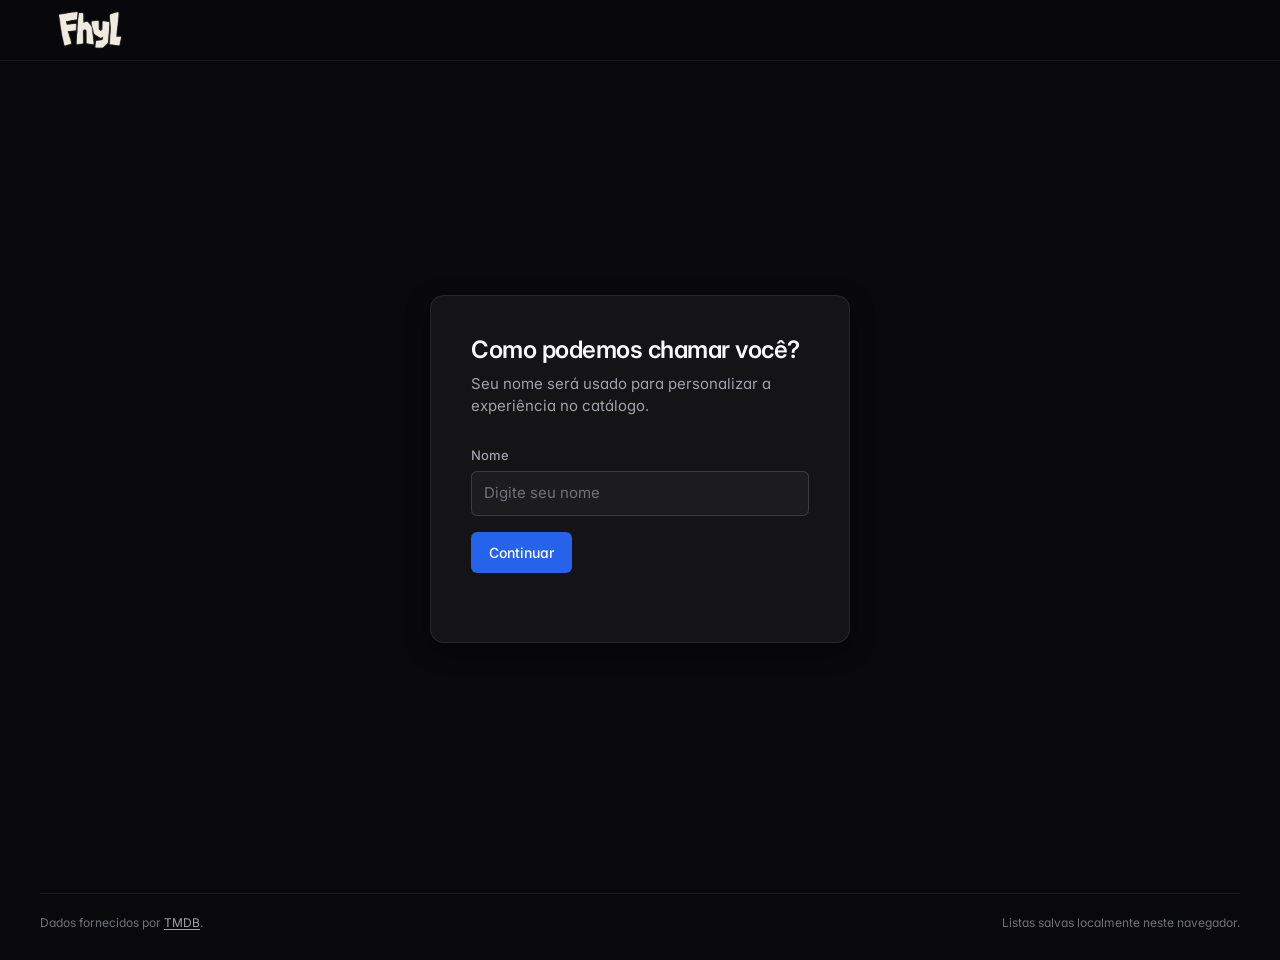
<file: index.html>
<!doctype html>
<html lang="pt-BR">
  <head>
    <meta charset="UTF-8" />
    <meta name="viewport" content="width=device-width, initial-scale=1.0" />
    <meta
      name="description"
      content="Catálogo de filmes e séries do Fhyl usando a API do TMDB."
    />
    <title>Fhyl</title>
    <link rel="preconnect" href="https://fonts.googleapis.com" />
    <link rel="preconnect" href="https://fonts.gstatic.com" crossorigin />
    <link
      href="https://fonts.googleapis.com/css2?family=Inter:wght@400;500;600;700&display=swap"
      rel="stylesheet"
    />
    <link rel="preconnect" href="https://image.tmdb.org" />
    <link rel="icon" type="image/png" href="assets/fhyl-logo.png" />
    <link rel="stylesheet" href="styles.css?v=3" />
    <script src="shared.js" defer></script>
    <script src="app.js" defer></script>
  </head>
  <body>
    <header class="site-header">
      <div class="header-inner">
        <a class="brand" href="#/" aria-label="Fhyl início">
          <img src="assets/fhyl-logo.png" alt="Fhyl" class="brand-logo" />
        </a>
        <div class="header-user-nav">
          <form class="header-search-bar" id="header-search-form" hidden>
            <label class="sr-only" for="header-search-input">Nome do filme ou série</label>
            <input
              id="header-search-input"
              name="query"
              type="search"
              placeholder="Buscar filme ou série..."
              autocomplete="off"
              required
            />
            <button class="button button-primary" type="submit">Buscar</button>
          </form>
          <a class="category-nav-link header-lists-link" id="header-lists-link" href="#/minhas-listas" data-category-tab="minhas-listas" hidden>Minhas listas</a>
          <p class="welcome-message" id="welcome-message"></p>
        </div>
      </div>

      <nav class="category-nav" id="category-nav" aria-label="Categorias de filmes" hidden>
        <div class="category-nav-inner">
          <a class="category-nav-link" href="#/categoria?tab=top-250" data-category-tab="top-250">Top 250</a>
          <a class="category-nav-link" href="#/categoria?tab=acao" data-category-tab="acao">Ação</a>
          <a class="category-nav-link" href="#/categoria?tab=comedia" data-category-tab="comedia">Comédia</a>
          <a class="category-nav-link" href="#/categoria?tab=aventura" data-category-tab="aventura">Aventura</a>
          <a class="category-nav-link" href="#/categoria?tab=animacao" data-category-tab="animacao">Animação</a>
          <a class="category-nav-link" href="#/categoria?tab=terror" data-category-tab="terror">Terror</a>
          <a class="category-nav-link" href="#/categoria?tab=herois" data-category-tab="herois">Heróis</a>
          <a class="category-nav-link" href="#/categoria?tab=drama" data-category-tab="drama">Drama</a>
          <a class="category-nav-link" href="#/categoria?tab=ficcao-cientifica" data-category-tab="ficcao-cientifica">Ficção científica</a>
          <a class="category-nav-link" href="#/categoria?tab=fantasia" data-category-tab="fantasia">Fantasia</a>
          <a class="category-nav-link" href="#/categoria?tab=suspense" data-category-tab="suspense">Suspense</a>
                  </div>
      </nav>
    </header>

    <main class="page-shell">
      <section class="app-view" id="home-view" aria-labelledby="page-title">
        <section class="hero">
          <div class="hero-copy">
            <h1 id="page-title">Filmes e séries em alta</h1>
            <p class="hero-description">
              Explore os títulos mais populares da semana e organize o que você
              quer assistir.
            </p>
          </div>

          <form class="search-bar" id="search-form">
            <label class="sr-only" for="search-input">Nome do filme ou série</label>
            <input
              id="search-input"
              name="query"
              type="search"
              placeholder="Buscar filme ou série..."
              autocomplete="off"
              required
            />
            <button class="button button-primary" type="submit">Buscar</button>
          </form>
        </section>

        <section class="results-section" aria-labelledby="results-title">
          <div class="section-heading">
            <h2 id="results-title">Em alta esta semana</h2>
            <p class="result-meta" id="result-meta"></p>
          </div>

          <div class="notice" id="notice" role="status" hidden></div>

          <div class="loading-state" id="loading-state" hidden>
            <span class="spinner" aria-hidden="true"></span>
            <span>Carregando títulos...</span>
          </div>

          <div class="empty-state" id="empty-state">
            <h3>Nenhum título disponível</h3>
            <p>Não encontramos títulos para exibir agora. Tente novamente mais tarde.</p>
          </div>

          <div class="movie-grid" id="movie-grid" aria-live="polite"></div>
        </section>

      </section>

      <section class="app-view category-page" id="category-view" aria-labelledby="category-title" hidden>
        <section class="results-section">
          <div class="section-heading">
            <div class="section-heading-main">
              <h1 id="category-title">Top 250</h1>
              <p class="category-description" id="category-description"></p>
            </div>
            <a class="button button-secondary" href="#/">Início</a>
          </div>
          <div class="notice" id="category-notice" role="status" hidden></div>

          <div class="loading-state" id="category-loading-state" hidden>
            <span class="spinner" aria-hidden="true"></span>
            <span>Carregando filmes...</span>
          </div>

          <div class="empty-state" id="category-empty-state" hidden>
            <h3>Nenhum filme disponível</h3>
            <p>Não encontramos filmes para esta categoria agora.</p>
          </div>

          <div class="movie-grid category-movie-grid" id="category-movie-grid" aria-live="polite"></div>
          <div class="category-load-more" id="category-load-more" role="status" hidden>
            Continue rolando para carregar mais filmes...
          </div>
        </section>
      </section>

      <section class="app-view onboarding-page" id="onboarding-view" aria-labelledby="onboarding-title" hidden>
        <div class="onboarding-card">
          <h1 id="onboarding-title">Como podemos chamar você?</h1>
          <p class="onboarding-description">
            Seu nome será usado para personalizar a experiência no catálogo.
          </p>

          <form class="onboarding-form" id="onboarding-form">
            <div class="form-field">
              <label for="username-input">Nome</label>
              <input
                id="username-input"
                name="username"
                type="text"
                maxlength="40"
                autocomplete="name"
                placeholder="Digite seu nome"
                required
              />
            </div>
            <button class="button button-primary" type="submit">Continuar</button>
            <p class="onboarding-status" id="onboarding-status" role="status"></p>
          </form>
        </div>
      </section>

      <section class="app-view search-page" id="search-view" aria-labelledby="search-title" hidden>
        <section class="results-section">
          <div class="section-heading">
            <div class="section-heading-main">
              <h1 id="search-title">Busca</h1>
              <p class="search-query" id="search-query"></p>
            </div>
            <button class="button button-secondary" id="search-home-link" type="button">
              Voltar
            </button>
          </div>

          <p class="result-meta" id="search-result-meta"></p>
          <div class="notice" id="search-notice" role="status" hidden></div>

          <div class="loading-state" id="search-loading-state" hidden>
            <span class="spinner" aria-hidden="true"></span>
            <span>Buscando...</span>
          </div>

          <div class="empty-state" id="search-empty-state" hidden>
            <h3>Nenhum resultado</h3>
            <p>Tente buscar por outro nome ou pelo título original.</p>
          </div>

          <div class="movie-grid" id="search-movie-grid" aria-live="polite"></div>
        </section>
      </section>

      <section class="app-view my-lists-page" id="my-lists-view" aria-labelledby="my-lists-title" hidden>
        <div class="section-heading">
          <div class="section-heading-main">
            <h1 id="my-lists-title">Minhas listas</h1>
          </div>
        </div>
        <div class="my-lists-content" id="my-lists-content"></div>
      </section>
    </main>

    <div class="modal-backdrop list-modal-backdrop" id="list-modal-backdrop" hidden>
      <section
        class="list-modal"
        id="list-modal"
        role="dialog"
        aria-modal="true"
        aria-labelledby="list-view-title"
      >
        <button class="modal-close" id="list-modal-close" type="button" aria-label="Fechar lista">
          <svg width="20" height="20" viewBox="0 0 20 20" fill="none" aria-hidden="true">
            <path d="M5 5l10 10M15 5L5 15" stroke="currentColor" stroke-width="1.5" stroke-linecap="round"/>
          </svg>
        </button>
        <div class="list-modal-header">
          <h2 id="list-view-title">Lista</h2>
          <p class="list-modal-count" id="list-view-count"></p>
        </div>
        <div class="list-view-empty" id="list-view-empty" hidden>
          <p>Esta lista ainda está vazia.</p>
          <span>Clique com o botão direito em um título para adicioná-lo.</span>
        </div>
        <div class="movie-grid list-modal-grid" id="list-view-grid"></div>
      </section>
    </div>

    <div class="modal-backdrop details-modal-backdrop" id="modal-backdrop" hidden>
      <section
        class="details-modal"
        id="details-modal"
        role="dialog"
        aria-modal="true"
        aria-labelledby="details-title"
      >
        <button class="modal-close" id="modal-close" type="button" aria-label="Fechar detalhes">
          <svg width="20" height="20" viewBox="0 0 20 20" fill="none" aria-hidden="true">
            <path d="M5 5l10 10M15 5L5 15" stroke="currentColor" stroke-width="1.5" stroke-linecap="round"/>
          </svg>
        </button>
        <div class="details-content" id="details-content"></div>
      </section>
    </div>

    <footer class="site-footer">
      <p>Dados fornecidos por <a href="https://www.themoviedb.org/" target="_blank" rel="noreferrer">TMDB</a>.</p>
      <p>Listas salvas localmente neste navegador.</p>
    </footer>
  </body>
</html>
</file>
<file: styles.css>
:root {
  color-scheme: dark;
  --bg: #09090b;
  --surface: #141416;
  --surface-raised: #1c1c1f;
  --surface-hover: #232326;
  --border: rgba(255, 255, 255, 0.08);
  --border-strong: rgba(255, 255, 255, 0.14);
  --text: #fafafa;
  --text-secondary: #a1a1aa;
  --text-muted: #71717a;
  --accent: #2563eb;
  --accent-hover: #1d4ed8;
  --accent-subtle: rgba(37, 99, 235, 0.12);
  --success: #22c55e;
  --danger: #ef4444;
  --danger-subtle: rgba(239, 68, 68, 0.1);
  --radius-sm: 6px;
  --radius-md: 10px;
  --radius-lg: 14px;
  --shadow-sm: 0 1px 2px rgba(0, 0, 0, 0.4);
  --shadow-md: 0 8px 24px rgba(0, 0, 0, 0.45);
  --shadow-lg: 0 24px 48px rgba(0, 0, 0, 0.55);
  --header-height: 60px;
  font-family: Inter, ui-sans-serif, system-ui, -apple-system, BlinkMacSystemFont, "Segoe UI", sans-serif;
  font-feature-settings: "cv02", "cv03", "cv04", "cv11";
  background: var(--bg);
  color: var(--text);
  line-height: 1.5;
}

* {
  box-sizing: border-box;
}

[hidden] {
  display: none !important;
}

html {
  min-width: 320px;
  background: var(--bg);
}

body {
  min-height: 100vh;
  margin: 0;
  background: var(--bg);
}

button,
input {
  font: inherit;
}

button {
  cursor: pointer;
}

a {
  color: inherit;
}

.sr-only {
  position: absolute;
  width: 1px;
  height: 1px;
  padding: 0;
  margin: -1px;
  overflow: hidden;
  clip: rect(0, 0, 0, 0);
  white-space: nowrap;
  border: 0;
}

/* Header */

.site-header {
  position: sticky;
  top: 0;
  z-index: 20;
  min-height: var(--header-height);
  height: auto;
  border-bottom: 1px solid var(--border);
  background: rgba(9, 9, 11, 0.85);
  backdrop-filter: blur(12px);
}

.header-inner,
.page-shell,
.site-footer {
  width: min(1200px, calc(100% - 48px));
  margin: 0 auto;
}

.header-inner {
  display: flex;
  align-items: center;
  justify-content: space-between;
  height: var(--header-height);
  gap: 16px;
}

.category-nav {
  border-top: 1px solid var(--border);
}

.category-nav-inner {
  display: flex;
  gap: 6px;
  width: min(1200px, calc(100% - 48px));
  margin: 0 auto;
  padding: 8px 0;
  overflow-x: auto;
  scrollbar-width: thin;
  justify-content: center;
}

.category-nav-link {
  flex: 0 0 auto;
  padding: 6px 12px;
  border: 1px solid transparent;
  border-radius: 999px;
  color: var(--text-secondary);
  font-size: 0.8125rem;
  font-weight: 500;
  text-decoration: none;
  white-space: nowrap;
  transition: background 150ms ease, border-color 150ms ease, color 150ms ease;
}

.category-nav-link:hover,
.category-nav-link:focus-visible {
  border-color: var(--border-strong);
  background: var(--surface-hover);
  color: var(--text);
}

.category-nav-link.is-active {
  border-color: var(--accent);
  background: var(--accent-subtle);
  color: var(--text);
}

.brand {
  display: flex;
  align-items: center;
  color: var(--text);
  font-size: 1.125rem;
  font-weight: 700;
  letter-spacing: -0.02em;
  text-decoration: none;
}

.brand-logo {
  display: block;
  height: 100px;
  width: auto;
  max-width: 180px;
  object-fit: contain;
  transition: opacity 150ms ease;
}

.brand-logo:hover {
  opacity: 0.85;
}

.header-user-nav {
  display: flex;
  align-items: center;
  gap: 14px;
}

.header-search-bar {
  display: flex;
  align-items: center;
  gap: 6px;
  width: min(320px, 32vw);
  padding: 3px 3px 3px 12px;
  border: 1px solid var(--border);
  border-radius: var(--radius-md);
  background: var(--surface);
  transition: border-color 150ms ease;
}

.header-search-bar:focus-within {
  border-color: var(--border-strong);
}

.header-search-bar input {
  flex: 1;
  min-width: 0;
  padding: 7px 0;
  border: 0;
  outline: 0;
  background: transparent;
  color: var(--text);
  font-size: 0.8125rem;
}

.header-search-bar .button {
  padding: 8px 12px;
  font-size: 0.75rem;
}

.header-lists-link {
  flex: 0 0 auto;
}


.welcome-message {
  margin: 0;
  color: var(--text-secondary);
  font-size: 0.875rem;
  font-weight: 500;
}

/* Layout */

.page-shell {
  padding: 48px 0 64px;
}

.search-page {
  padding-top: 8px;
}

.search-page .results-section {
  margin-top: 0;
}

.category-page {
  padding-top: 8px;
}

.category-page .results-section {
  margin-top: 0;
}

.category-description {
  margin: 4px 0 0;
  color: var(--text-secondary);
  font-size: 0.875rem;
}

.category-load-more {
  display: grid;
  min-height: 56px;
  place-items: center;
  margin-top: 16px;
  color: var(--text-secondary);
  font-size: 0.875rem;
}

.category-movie-grid.is-ranked-list {
  grid-template-columns: 1fr;
  gap: 12px;
}

.is-ranked-list .movie-card {
  border: 1px solid var(--border);
  border-radius: var(--radius-md);
  background: var(--surface);
}

.is-ranked-list .movie-card:hover {
  transform: translateX(2px);
}

.is-ranked-list .movie-card-main {
  display: grid;
  grid-template-columns: 120px minmax(0, 1fr);
  align-items: start;
  gap: 16px;
  padding: 12px;
}

.is-ranked-list .movie-rank {
  display: inline-flex;
  min-width: 44px;
  margin-bottom: 8px;
  padding: 4px 6px;
  border-radius: var(--radius-sm);
  background: var(--accent);
  color: #fff;
  font-size: 0.875rem;
  font-weight: 700;
  justify-content: center;
  text-align: center;
}

.is-ranked-list .movie-poster {
  width: 120px;
  aspect-ratio: 2 / 3;
  border-radius: var(--radius-sm);
}

.is-ranked-list .movie-info {
  min-width: 0;
  padding: 0;
}

.is-ranked-list .movie-info h3 {
  margin-bottom: 6px;
  font-size: 1.125rem;
}

.is-ranked-list .ranked-rating {
  margin: 8px 0 0;
  color: var(--text-secondary);
  font-size: 0.875rem;
  font-weight: 600;
}

.is-ranked-list .movie-overview {
  display: -webkit-box;
  margin: 10px 0 0;
  overflow: hidden;
  color: var(--text-secondary);
  font-size: 0.875rem;
  line-height: 1.5;
  -webkit-box-orient: vertical;
  -webkit-line-clamp: 3;
}

/* Onboarding */

.onboarding-page {
  display: grid;
  min-height: calc(100vh - var(--header-height) - 120px);
  place-items: center;
}

.onboarding-card {
  width: min(100%, 420px);
  padding: 40px;
  border: 1px solid var(--border);
  border-radius: var(--radius-lg);
  background: var(--surface);
  box-shadow: var(--shadow-md);
}

.onboarding-card h1 {
  margin-bottom: 8px;
  font-size: 1.5rem;
  font-weight: 600;
  letter-spacing: -0.02em;
}

.onboarding-description {
  margin-bottom: 28px;
  color: var(--text-secondary);
  font-size: 0.9375rem;
}

.onboarding-form {
  display: grid;
  gap: 16px;
}

.onboarding-form .button {
  justify-self: start;
}

.onboarding-status {
  min-height: 1em;
  margin: 0;
  color: var(--danger);
  font-size: 0.8125rem;
}

/* Typography */

h1,
h2,
h3,
p {
  margin-top: 0;
}

h1 {
  margin-bottom: 12px;
  font-size: clamp(1.75rem, 4vw, 2.25rem);
  font-weight: 600;
  letter-spacing: -0.025em;
  line-height: 1.2;
}

h2 {
  margin-bottom: 0;
  font-size: 1.25rem;
  font-weight: 600;
  letter-spacing: -0.02em;
}

h3 {
  font-weight: 600;
}

/* Hero */

.hero {
  display: flex;
  flex-direction: column;
  align-items: center;
  text-align: center;
  max-width: 680px;
  margin: 0 auto 56px;
}

.hero-copy {
  display: flex;
  flex-direction: column;
  align-items: center;
  text-align: center;
}

.hero-description {
  max-width: 540px;
  margin: 0 auto 28px;
  color: var(--text-secondary);
  font-size: 1rem;
}

/* Search */

.search-bar {
  display: flex;
  align-items: center;
  gap: 8px;
  width: 100%;
  max-width: 540px;
  margin: 0 auto;
  padding: 4px 4px 4px 16px;
  border: 1px solid var(--border);
  border-radius: var(--radius-md);
  background: var(--surface);
  transition: border-color 150ms ease;
  text-align: left;
}

.search-bar:focus-within {
  border-color: var(--border-strong);
}

.search-bar input {
  flex: 1;
  min-width: 0;
  padding: 10px 0;
  border: 0;
  outline: 0;
  background: transparent;
  color: var(--text);
  font-size: 0.9375rem;
}

input::placeholder {
  color: var(--text-muted);
}

/* Buttons */

.button {
  border: 0;
  border-radius: var(--radius-sm);
  font-size: 0.875rem;
  font-weight: 500;
  white-space: nowrap;
  transition: background 150ms ease, color 150ms ease, border-color 150ms ease;
}

.button:focus-visible,
.movie-card-main:focus-visible,
.movie-card:focus-visible,
.modal-close:focus-visible {
  outline: 2px solid var(--accent);
  outline-offset: 2px;
}

.button-primary {
  padding: 10px 18px;
  background: var(--accent);
  color: #fff;
}

.button-primary:hover {
  background: var(--accent-hover);
}

.button-secondary {
  padding: 8px 14px;
  border: 1px solid var(--border);
  background: transparent;
  color: var(--text);
}

.button-secondary:hover {
  background: var(--surface-hover);
  border-color: var(--border-strong);
}

/* Sections */

.results-section {
  margin-top: 56px;
}

.section-heading {
  display: flex;
  align-items: flex-end;
  justify-content: space-between;
  gap: 20px;
  margin-bottom: 20px;
  padding-bottom: 12px;
  border-bottom: 1px solid var(--border);
}

.section-heading-main {
  min-width: 0;
}

.search-page h1 {
  margin-bottom: 4px;
  font-size: 1.5rem;
}

.search-query {
  margin: 0;
  color: var(--text-muted);
  font-size: 0.875rem;
}

.result-meta {
  margin: 0;
  color: var(--text-muted);
  font-size: 0.8125rem;
  white-space: nowrap;
}

/* Notices & states */

.notice {
  margin-bottom: 20px;
  padding: 12px 14px;
  border: 1px solid rgba(37, 99, 235, 0.25);
  border-radius: var(--radius-sm);
  background: var(--accent-subtle);
  color: #93c5fd;
  font-size: 0.875rem;
}

.notice.error {
  border-color: rgba(239, 68, 68, 0.3);
  background: var(--danger-subtle);
  color: #fca5a5;
}

.loading-state,
.empty-state {
  display: grid;
  place-items: center;
  min-height: 200px;
  padding: 32px;
  text-align: center;
}

.loading-state {
  display: flex;
  justify-content: center;
  gap: 10px;
  color: var(--text-secondary);
  font-size: 0.875rem;
}

.spinner {
  width: 16px;
  height: 16px;
  border: 2px solid var(--border-strong);
  border-top-color: var(--accent);
  border-radius: 50%;
  animation: spin 600ms linear infinite;
}

@keyframes spin {
  to {
    transform: rotate(360deg);
  }
}

.empty-state h3 {
  margin-bottom: 6px;
  font-size: 1rem;
}

.empty-state p {
  max-width: 320px;
  margin-bottom: 0;
  color: var(--text-secondary);
  font-size: 0.875rem;
}

/* Movie grid */

.movie-grid {
  display: grid;
  grid-template-columns: repeat(auto-fill, minmax(160px, 1fr));
  gap: 20px 16px;
}

.movie-card {
  overflow: hidden;
  border-radius: var(--radius-md);
  background: transparent;
  text-align: left;
  cursor: context-menu;
  transition: transform 180ms ease;
}

.movie-card:hover {
  transform: translateY(-2px);
}

.movie-card-main {
  display: block;
  width: 100%;
  padding: 0;
  border: 0;
  background: transparent;
  color: inherit;
  text-align: left;
}

.movie-poster {
  position: relative;
  aspect-ratio: 2 / 3;
  overflow: hidden;
  border-radius: var(--radius-md);
  background: var(--surface-raised);
}

.movie-poster img {
  display: block;
  width: 100%;
  height: 100%;
  object-fit: cover;
}

.poster-placeholder {
  display: grid;
  height: 100%;
  place-items: center;
  padding: 16px;
  color: var(--text-muted);
  font-size: 0.75rem;
  text-align: center;
}

.rating-pill {
  position: absolute;
  top: 8px;
  right: 8px;
  padding: 3px 7px;
  border-radius: var(--radius-sm);
  background: rgba(0, 0, 0, 0.75);
  color: var(--text);
  font-size: 0.6875rem;
  font-weight: 600;
  backdrop-filter: blur(4px);
}

.movie-favorite-badge {
  position: absolute;
  top: 8px;
  left: 8px;
  display: flex;
  align-items: center;
  justify-content: center;
  width: 26px;
  height: 26px;
  border-radius: 50%;
  background: var(--accent);
  color: #ffffff;
  box-shadow: 0 2px 8px rgba(0, 0, 0, 0.45);
  pointer-events: none;
  z-index: 2;
  opacity: 0;
  transform: scale(0.5) rotate(-12deg);
  visibility: hidden;
  transition:
    opacity 180ms ease,
    transform 220ms cubic-bezier(0.2, 0.8, 0.2, 1),
    visibility 0s linear 180ms;
}

.movie-favorite-badge.is-visible {
  opacity: 1;
  transform: scale(1) rotate(0deg);
  visibility: visible;
  transition-delay: 0s;
}

.movie-favorite-badge svg {
  display: block;
  width: 13px;
  height: 13px;
}

.movie-info {
  padding: 10px 2px 0;
}

.movie-info h3 {
  display: -webkit-box;
  margin: 0 0 4px;
  overflow: hidden;
  font-size: 0.875rem;
  font-weight: 500;
  line-height: 1.35;
  -webkit-box-orient: vertical;
  -webkit-line-clamp: 2;
}

.movie-type {
  margin: 0 0 2px;
  color: var(--text-muted);
  font-size: 0.6875rem;
  font-weight: 500;
  text-transform: uppercase;
  letter-spacing: 0.04em;
}

.movie-year {
  margin: 0 0 6px;
  color: var(--text-secondary);
  font-size: 0.75rem;
}

.movie-overview {
  display: -webkit-box;
  margin: 0;
  overflow: hidden;
  color: var(--text-muted);
  font-size: 0.75rem;
  line-height: 1.45;
  -webkit-box-orient: vertical;
  -webkit-line-clamp: 2;
}

/* Lists */

.lists-section {
  margin-top: 64px;
}

.lists-heading {
  align-items: center;
}

.form-field {
  display: grid;
  gap: 6px;
}

.form-field label {
  color: var(--text-secondary);
  font-size: 0.8125rem;
  font-weight: 500;
}

.form-field input,
.onboarding-form input {
  width: 100%;
  padding: 10px 12px;
  border: 1px solid var(--border);
  border-radius: var(--radius-sm);
  outline: 0;
  background: var(--surface-raised);
  color: var(--text);
  font-size: 0.9375rem;
  transition: border-color 150ms ease;
}

.form-field input:focus,
.onboarding-form input:focus {
  border-color: var(--border-strong);
}

.lists-grid {
  display: grid;
  gap: 32px;
}

.list-shelf {
  min-width: 0;
}

.list-shelf-heading {
  display: flex;
  align-items: center;
  justify-content: space-between;
  gap: 16px;
  margin-bottom: 14px;
}

.list-shelf-heading h3 {
  margin: 0 0 2px;
  font-size: 1rem;
  font-weight: 600;
}

.list-shelf-count {
  margin: 0;
  color: var(--text-muted);
  font-size: 0.8125rem;
}

.list-shelf-track {
  display: flex;
  min-height: 180px;
  gap: 12px;
  padding-bottom: 4px;
  overflow-x: auto;
  scrollbar-width: thin;
  scrollbar-color: var(--border-strong) transparent;
}

.list-shelf-movie {
  flex: 0 0 110px;
  width: 110px;
  cursor: context-menu;
}

.list-shelf-movie .movie-poster {
  border-radius: var(--radius-sm);
}

.list-poster-clickable {
  cursor: pointer;
  transition: opacity 150ms ease;
}

.list-poster-clickable:hover,
.list-poster-clickable:focus-within {
  opacity: 0.85;
}

.list-shelf-empty {
  align-self: center;
  margin: 0;
  color: var(--text-muted);
  font-size: 0.8125rem;
}

.section-footnote {
  margin: 20px 0 0;
  color: var(--text-muted);
  font-size: 0.8125rem;
}

.list-view-empty {
  padding: 32px 0;
  color: var(--text-secondary);
  font-size: 0.875rem;
  line-height: 1.5;
  text-align: center;
}

.list-view-empty p {
  margin-bottom: 4px;
  color: var(--text);
  font-weight: 500;
}

/* My Lists Page */

.my-lists-page {
  padding-top: 8px;
}

.my-lists-content {
  display: grid;
  gap: 48px;
  margin-top: 24px;
}

.my-lists-section {
  min-width: 0;
}

.my-lists-empty-state {
  display: flex;
  align-items: center;
  justify-content: center;
  min-height: 110px;
  padding: 24px;
  border: 1px dashed var(--border);
  border-radius: var(--radius-md);
  background: var(--surface);
  color: var(--text-secondary);
  font-size: 0.875rem;
  text-align: center;
}

.my-lists-empty-state p {
  margin: 0;
}

/* Context menu */

.list-context-menu {
  position: fixed;
  z-index: 30;
  width: min(260px, calc(100vw - 16px));
  padding: 6px;
  border: 1px solid var(--border);
  border-radius: var(--radius-md);
  background: var(--surface-raised);
  box-shadow: var(--shadow-lg);
}

.list-context-menu-title {
  margin: 4px 8px 8px;
  overflow: hidden;
  color: var(--text-muted);
  font-size: 0.6875rem;
  font-weight: 500;
  text-overflow: ellipsis;
  text-transform: uppercase;
  letter-spacing: 0.04em;
  white-space: nowrap;
}

.list-context-menu-options {
  display: grid;
  gap: 2px;
}

.list-context-menu-option {
  display: flex;
  width: 100%;
  align-items: center;
  justify-content: space-between;
  gap: 12px;
  padding: 8px 10px;
  border: 0;
  border-radius: var(--radius-sm);
  background: transparent;
  color: var(--text);
  font: inherit;
  text-align: left;
  transition: background 150ms ease;
}

.list-context-menu-option:hover,
.list-context-menu-option:focus-visible,
.list-context-menu-option.is-selected {
  background: var(--surface-hover);
}

.list-context-menu-option.is-selected {
  color: var(--accent);
}

.list-context-menu-option-name {
  font-size: 0.8125rem;
  font-weight: 500;
}

.list-context-menu-option-count {
  flex-shrink: 0;
  color: var(--text-muted);
  font-size: 0.6875rem;
}

.list-context-menu-option.is-selected .list-context-menu-option-count {
  color: var(--accent);
}

/* Modal */

.modal-backdrop {
  position: fixed;
  inset: 0;
  display: grid;
  place-items: center;
  padding: 24px;
  background: rgba(0, 0, 0, 0.7);
  backdrop-filter: blur(4px);
}

.list-modal-backdrop {
  z-index: 25;
}

.details-modal-backdrop {
  z-index: 30;
}

.list-modal {
  position: relative;
  width: min(960px, 100%);
  max-height: min(820px, calc(100dvh - 32px));
  overflow: auto;
  padding: 28px;
  border: 1px solid var(--border);
  border-radius: var(--radius-lg);
  background: var(--surface);
  box-shadow: var(--shadow-lg);
  scrollbar-width: thin;
  scrollbar-color: rgba(255, 255, 255, 0.18) transparent;
}

.list-modal::-webkit-scrollbar {
  width: 6px;
}

.list-modal::-webkit-scrollbar-thumb {
  border-radius: 999px;
  background: rgba(255, 255, 255, 0.18);
}

.list-modal-header {
  margin-bottom: 24px;
  padding-right: 40px;
  padding-bottom: 16px;
  border-bottom: 1px solid var(--border);
}

.list-modal-header h2 {
  margin-bottom: 4px;
  font-size: 1.25rem;
}

.list-modal-count {
  margin: 0;
  color: var(--text-muted);
  font-size: 0.8125rem;
}

.list-modal-grid {
  padding-top: 4px;
}

.details-modal {
  position: relative;
  display: flex;
  flex-direction: column;
  width: min(860px, 100%);
  max-height: min(760px, calc(100dvh - 80px));
  overflow: hidden;
  border: 1px solid var(--border);
  border-radius: var(--radius-lg);
  background: var(--surface);
  box-shadow: var(--shadow-lg);
}

.details-content {
  flex: 1;
  min-height: 0;
  overflow-y: auto;
  scroll-padding-bottom: 24px;
  scrollbar-width: thin;
  scrollbar-color: rgba(255, 255, 255, 0.18) transparent;
}

.details-content::-webkit-scrollbar {
  width: 6px;
}

.details-content::-webkit-scrollbar-track {
  background: transparent;
}

.details-content::-webkit-scrollbar-thumb {
  border-radius: 999px;
  background: rgba(255, 255, 255, 0.18);
}

.details-content::-webkit-scrollbar-thumb:hover {
  background: rgba(255, 255, 255, 0.28);
}

.modal-close {
  position: absolute;
  z-index: 1;
  top: 12px;
  right: 12px;
  display: grid;
  width: 32px;
  height: 32px;
  place-items: center;
  border: 1px solid var(--border);
  border-radius: var(--radius-sm);
  background: rgba(0, 0, 0, 0.5);
  color: var(--text);
  transition: background 150ms ease;
}

.modal-close:hover {
  background: var(--surface-hover);
}

.details-hero {
  position: relative;
  display: grid;
  grid-template-columns: 150px minmax(0, 1fr);
  gap: 24px;
  padding: 48px 32px 28px;
  align-items: start;
  isolation: isolate;
}

.details-backdrop {
  position: absolute;
  z-index: -2;
  top: 0;
  right: 0;
  left: 0;
  width: 100%;
  height: 200px;
  object-fit: cover;
  object-position: center 25%;
  opacity: 0.3;
}

.details-hero::after {
  position: absolute;
  z-index: -1;
  top: 0;
  right: 0;
  left: 0;
  height: 200px;
  background:
    linear-gradient(180deg, transparent 0%, var(--surface) 100%),
    linear-gradient(90deg, var(--surface) 0%, rgba(20, 20, 22, 0.7) 100%);
  content: "";
  pointer-events: none;
}

.details-poster {
  width: 150px;
  aspect-ratio: 2 / 3;
  overflow: hidden;
  border-radius: var(--radius-md);
  box-shadow: var(--shadow-md);
}

.details-poster img {
  width: 100%;
  height: 100%;
  object-fit: cover;
}

.details-copy {
  min-width: 0;
  padding-right: 36px;
}

.details-copy h2 {
  margin-bottom: 6px;
  font-size: clamp(1.35rem, 3.5vw, 1.75rem);
  font-weight: 600;
  letter-spacing: -0.025em;
  line-height: 1.25;
  word-break: break-word;
}

.details-original {
  margin-bottom: 14px;
  color: var(--text-secondary);
  font-size: 0.8125rem;
}

.details-badges {
  display: flex;
  flex-wrap: wrap;
  gap: 6px;
}

.details-badge {
  padding: 4px 10px;
  border: 1px solid var(--border);
  border-radius: 999px;
  background: var(--surface-raised);
  color: var(--text-secondary);
  font-size: 0.75rem;
  font-weight: 500;
}

.details-actions {
  display: flex;
  flex-wrap: wrap;
  gap: 8px;
  margin-top: 20px;
}

.details-action-button {
  padding: 8px 12px;
  border: 1px solid var(--border);
  background: transparent;
  color: var(--text);
  font-size: 0.8125rem;
}

.details-action-button:hover,
.details-action-button.is-active {
  border-color: var(--accent);
  background: var(--accent);
  color: #fff;
}

.details-body {
  display: grid;
  grid-template-columns: minmax(0, 1fr) minmax(160px, 200px);
  gap: 32px;
  align-items: start;
  padding: 28px 32px 32px;
  border-top: 1px solid var(--border);
}

.details-main {
  min-width: 0;
}

.details-body h3 {
  margin-bottom: 8px;
  color: var(--text-secondary);
  font-size: 0.75rem;
  font-weight: 600;
  text-transform: uppercase;
  letter-spacing: 0.04em;
}

.details-overview {
  margin-bottom: 0;
  color: var(--text-secondary);
  font-size: 0.9375rem;
  line-height: 1.65;
}

.details-trailer-section,
.details-cast-section {
  margin-top: 24px;
}

.details-trailer-link {
  display: inline-flex;
  text-decoration: none;
}

.details-cast-grid {
  display: grid;
  grid-template-columns: repeat(auto-fill, minmax(190px, 1fr));
  gap: 10px;
}

.details-cast-member {
  display: grid;
  grid-template-columns: 72px minmax(0, 1fr);
  column-gap: 12px;
  align-items: center;
  min-width: 0;
  padding: 12px;
  border: 1px solid var(--border);
  border-radius: var(--radius-sm);
  background: var(--surface-raised);
}

.details-cast-member img,
.details-cast-placeholder {
  width: 72px;
  height: 84px;
  overflow: hidden;
  border-radius: var(--radius-sm);
  object-fit: cover;
}

.details-cast-placeholder {
  display: grid;
  place-items: center;
  background: var(--surface-hover);
  color: var(--text-muted);
  font-size: 0.875rem;
  font-weight: 600;
}

.details-cast-copy {
  display: grid;
  gap: 3px;
  align-content: center;
  min-width: 0;
}

.details-cast-member strong,
.details-cast-member span {
  display: -webkit-box;
  overflow: hidden;
  -webkit-box-orient: vertical;
  -webkit-line-clamp: 2;
  word-break: break-word;
}

.details-cast-member strong {
  font-size: 0.875rem;
  font-weight: 500;
  line-height: 1.3;
}

.details-cast-member span {
  color: var(--text-muted);
  font-size: 0.8rem;
  line-height: 1.35;
}

.details-facts {
  display: grid;
  gap: 14px;
  align-content: start;
}

.fact dt {
  margin-bottom: 2px;
  color: var(--text-muted);
  font-size: 0.6875rem;
  font-weight: 500;
  text-transform: uppercase;
  letter-spacing: 0.04em;
}

.fact dd {
  margin: 0;
  color: var(--text);
  font-size: 0.8125rem;
  line-height: 1.45;
  word-break: break-word;
}

/* Footer */

.site-footer {
  display: flex;
  justify-content: space-between;
  gap: 20px;
  padding: 20px 0 28px;
  border-top: 1px solid var(--border);
  color: var(--text-muted);
  font-size: 0.75rem;
}

.site-footer p {
  margin: 0;
}

.site-footer a {
  color: var(--text-secondary);
  text-decoration: underline;
  text-underline-offset: 2px;
}

.site-footer a:hover {
  color: var(--text);
}

/* Modal responsive — tablets, 768p height, mobile */

@media (max-width: 900px) {
  .modal-backdrop {
    padding: 12px;
  }

  .details-modal,
  .list-modal {
    width: 100%;
    max-height: calc(100dvh - 24px);
    border-radius: var(--radius-md);
  }

  .details-body {
    grid-template-columns: 1fr;
    gap: 0;
    padding: 24px;
  }

  .details-main {
    min-width: 0;
  }

  .details-facts {
    display: grid;
    grid-template-columns: repeat(2, minmax(0, 1fr));
    gap: 16px 20px;
    margin-top: 24px;
    padding-top: 20px;
    border-top: 1px solid var(--border);
  }

  .details-cast-grid {
    grid-template-columns: repeat(auto-fill, minmax(160px, 1fr));
  }
}

@media (max-height: 780px) {
  .modal-backdrop {
    padding: 20px;
    align-items: center;
  }

  .details-modal,
  .list-modal {
    max-height: calc(100dvh - 80px);
  }

  .details-hero {
    grid-template-columns: 150px minmax(0, 1fr);
    gap: 14px;
    padding: 32px 24px 14px;
  }

  .details-poster {
    width: 140px;
  }

  .details-backdrop,
  .details-hero::after {
    height: 110px;
  }

  .details-copy h2 {
    font-size: 1.25rem;
  }

  .details-actions {
    margin-top: 10px;
    gap: 6px;
  }

  .details-action-button {
    padding: 7px 10px;
    font-size: 0.75rem;
  }

  .details-body {
    padding: 18px 24px 22px;
  }

  .details-overview {
    font-size: 0.84rem;
    line-height: 1.5;
  }

  .details-trailer-section,
  .details-cast-section {
    margin-top: 14px;
  }

  .list-modal {
    padding: 20px;
  }
}

@media (min-width: 901px) and (max-height: 780px) {
  .details-body {
    grid-template-columns: minmax(0, 1fr) minmax(140px, 180px);
    gap: 24px;
    padding: 20px 28px 28px;
  }

  .details-facts {
    gap: 12px;
  }

  .fact dd {
    font-size: 0.75rem;
  }
}

@media (max-width: 900px) and (max-height: 780px) {
  .details-body {
    padding: 18px 20px 24px;
  }

  .details-facts {
    margin-top: 20px;
    padding-top: 16px;
    gap: 12px 16px;
  }

  .details-hero {
    padding: 36px 20px 16px;
  }
}

@media (max-width: 640px) {
  .modal-backdrop {
    padding: 0;
    align-items: stretch;
  }

  .details-modal,
  .list-modal {
    max-height: 100dvh;
    border-radius: 0;
    border-left: 0;
    border-right: 0;
  }

  .details-hero {
    grid-template-columns: 88px minmax(0, 1fr);
    gap: 14px;
    padding: 44px 16px 18px;
  }

  .details-poster {
    width: 88px;
  }

  .details-copy {
    padding-right: 24px;
  }

  .details-body {
    padding: 18px 16px 24px;
  }

  .details-facts {
    grid-template-columns: 1fr;
  }

  .details-cast-grid {
    grid-template-columns: 1fr;
  }

  .details-actions {
    flex-direction: column;
  }

  .details-action-button {
    width: 100%;
    text-align: center;
  }
}

@media (max-width: 720px) {
  .header-inner,
  .page-shell,
  .site-footer,
  .category-nav-inner {
    width: min(100% - 32px, 1200px);
  }

  .category-nav-inner {
    justify-content: flex-start;
  }

  .category-movie-grid.is-ranked-list {
    gap: 10px;
  }

  .is-ranked-list .movie-card-main {
    grid-template-columns: 88px minmax(0, 1fr);
    gap: 12px;
    padding: 10px;
  }

  .is-ranked-list .movie-poster {
    width: 88px;
    min-height: 0;
  }

  .page-shell {
    padding-top: 32px;
  }



  .brand-logo {
    height: 32px;
  }

  .header-inner {
    flex-wrap: wrap;
    height: auto;
    min-height: var(--header-height);
    padding: 8px 0;
  }

  .header-user-nav {
    min-width: 0;
    flex: 1;
    flex-wrap: wrap;
    justify-content: flex-end;
    gap: 8px;
  }

  .header-search-bar {
    flex: 1 1 160px;
    width: auto;
    max-width: 230px;
  }

  .welcome-message {
    max-width: 32vw;
    overflow: hidden;
    text-overflow: ellipsis;
    white-space: nowrap;
    font-size: 0.75rem;
  }

  .search-bar {
    flex-wrap: wrap;
    padding: 12px;
  }

  .search-bar input {
    flex: 1 1 100%;
    padding: 0;
  }

  .search-bar .button {
    width: 100%;
  }

  .section-heading,
  .site-footer {
    align-items: flex-start;
    flex-direction: column;
  }

  .list-modal {
    padding: 20px;
  }

  .movie-grid {
    grid-template-columns: repeat(2, minmax(0, 1fr));
    gap: 16px 12px;
  }

  .onboarding-card {
    padding: 28px 24px;
  }
}

@media (max-width: 400px) {
  .movie-grid {
    grid-template-columns: 1fr;
  }

  .movie-card-main {
    display: grid;
    grid-template-columns: 100px 1fr;
    gap: 12px;
  }

  .movie-poster {
    aspect-ratio: auto;
    min-height: 150px;
  }

  .movie-info {
    padding-top: 0;
  }

  .details-hero {
    grid-template-columns: 72px minmax(0, 1fr);
  }

  .details-poster {
    width: 72px;
  }
}
</file>
